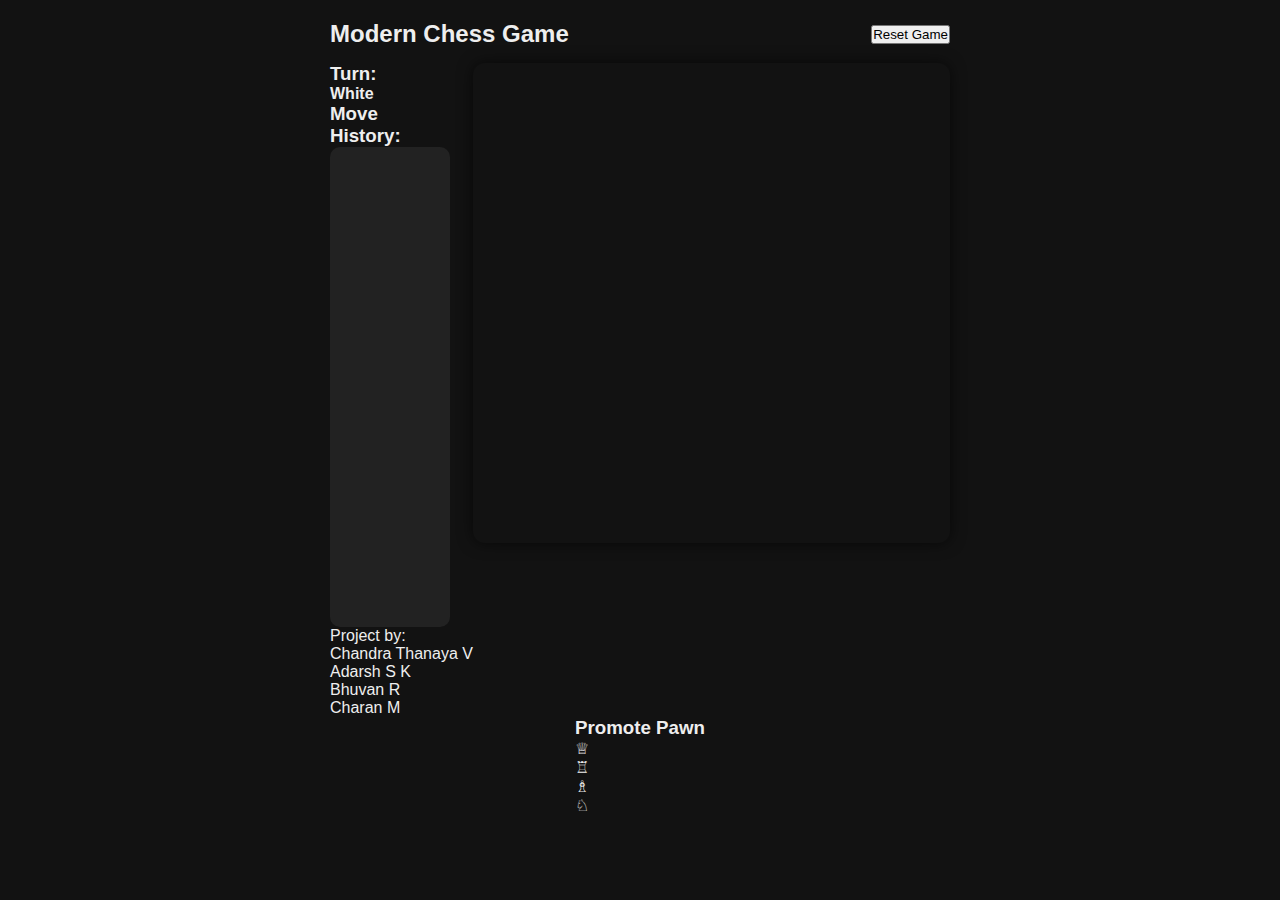
<file: index.html>
<!DOCTYPE html>
<html lang="en">
<head>
    <meta charset="UTF-8">
    <title>Modern Chess Game</title>
    <link rel="stylesheet" href="style.css">
</head>
<body>
<div class="app">
    <header>
        <h1>Modern Chess Game</h1>
        <button onclick="resetGame()">Reset Game</button>
    </header>
    <main>
        <div class="sidebar">
            <h3>Turn:</h3>
            <p id="turnIndicator">White</p>
            <h3>Move History:</h3>
            <ul id="moveHistory"></ul>
        </div>
        <div id="board"></div>
    </main>
    <div class="footer">
        <p>Project by:</p>
        <p>Chandra Thanaya V</p>
        <p>Adarsh S K</p>
        <p>Bhuvan R</p>
        <p>Charan M</p>
    </div>
</div>

<!-- Promotion Modal -->
<div class="modal hidden" id="promotionModal">
    <div class="modal-content">
        <h3>Promote Pawn</h3>
        <div id="promotionChoices">
            <div data-piece="Q">♕</div>
            <div data-piece="R">♖</div>
            <div data-piece="B">♗</div>
            <div data-piece="N">♘</div>
        </div>
    </div>
</div>

<script src="chess.js"></script>
</body>
</html>
</file>
<file: style.css>
/* Reset */
* {
  box-sizing: border-box;
  margin: 0;
  padding: 0;
  font-family: 'Segoe UI', Tahoma, Geneva, Verdana, sans-serif;
}

body {
  background-color: #121212;
  color: #eee;
  display: flex;
  flex-direction: column;
  align-items: center;
  min-height: 100vh;
  padding: 20px;
}

header {
  width: 620px;
  display: flex;
  justify-content: space-between;
  align-items: center;
  margin-bottom: 15px;
  gap: 10px;
  flex-wrap: wrap;
}

header h1 {
  font-size: 1.5rem;
  font-weight: 700;
  flex-grow: 1;
}

#modeSelector {
  font-weight: 600;
  font-size: 1rem;
}

#turnIndicator {
  font-weight: 600;
  font-size: 1rem;
}

#resetBtn {
  background-color: #333;
  border: none;
  padding: 8px 15px;
  border-radius: 6px;
  cursor: pointer;
  color: #eee;
  font-weight: 600;
  transition: background-color 0.3s ease;
}

#resetBtn:hover {
  background-color: #f2b233;
  color: #121212;
}

main {
  display: flex;
  width: 620px;
  gap: 20px;
}

#board {
  width: 480px;
  height: 480px;
  display: grid;
  grid-template-columns: repeat(8, 1fr);
  border-radius: 12px;
  box-shadow: 0 0 15px rgba(0,0,0,0.6);
  user-select: none;
}

.light {
  background: #f0d9b5;  /* Warm light cream */
}

.dark {
  background: #b58863;  /* Classic chess brown */
}

/* Highlight for valid moves */
.square.highlight {
  outline: 3px solid #f2b233; /* gold highlight */
  z-index: 5;
}

.piece {
  font-size: 54px;
  cursor: grab;
  user-select: none;
  display: flex;
  justify-content: center;
  align-items: center;
  height: 100%;
  width: 100%;
}

.piece.white {
  color: #ffffff;  /* Pure white */
  text-shadow: 0 0 5px #000000cc; /* black glow for contrast */
}

.piece.black {
  color: #000000;  /* Pure black */
  text-shadow: 0 0 3px #ffffffcc; /* subtle white glow */
}

#moveHistory {
  width: 120px;
  background-color: #222;
  border-radius: 10px;
  padding: 10px;
  height: 480px;
  overflow-y: auto;
  font-size: 0.9rem;
  font-weight: 600;
}

#moveHistory h2 {
  margin-bottom: 10px;
  text-align: center;
}

#historyList {
  list-style: none;
  max-height: 440px;
  overflow-y: auto;
}

#historyList li {
  margin-bottom: 5px;
  color: #f2b233;
  text-align: center;
}

/* Footer */
footer {
  margin-top: 30px;
  text-align: center;
  width: 620px;
  background-color: #222;
  padding: 15px;
  border-radius: 12px;
  color: #ddd;
  font-weight: 600;
  line-height: 1.5;
}

footer p strong {
  display: block;
  margin-top: 5px;
}
</file>
